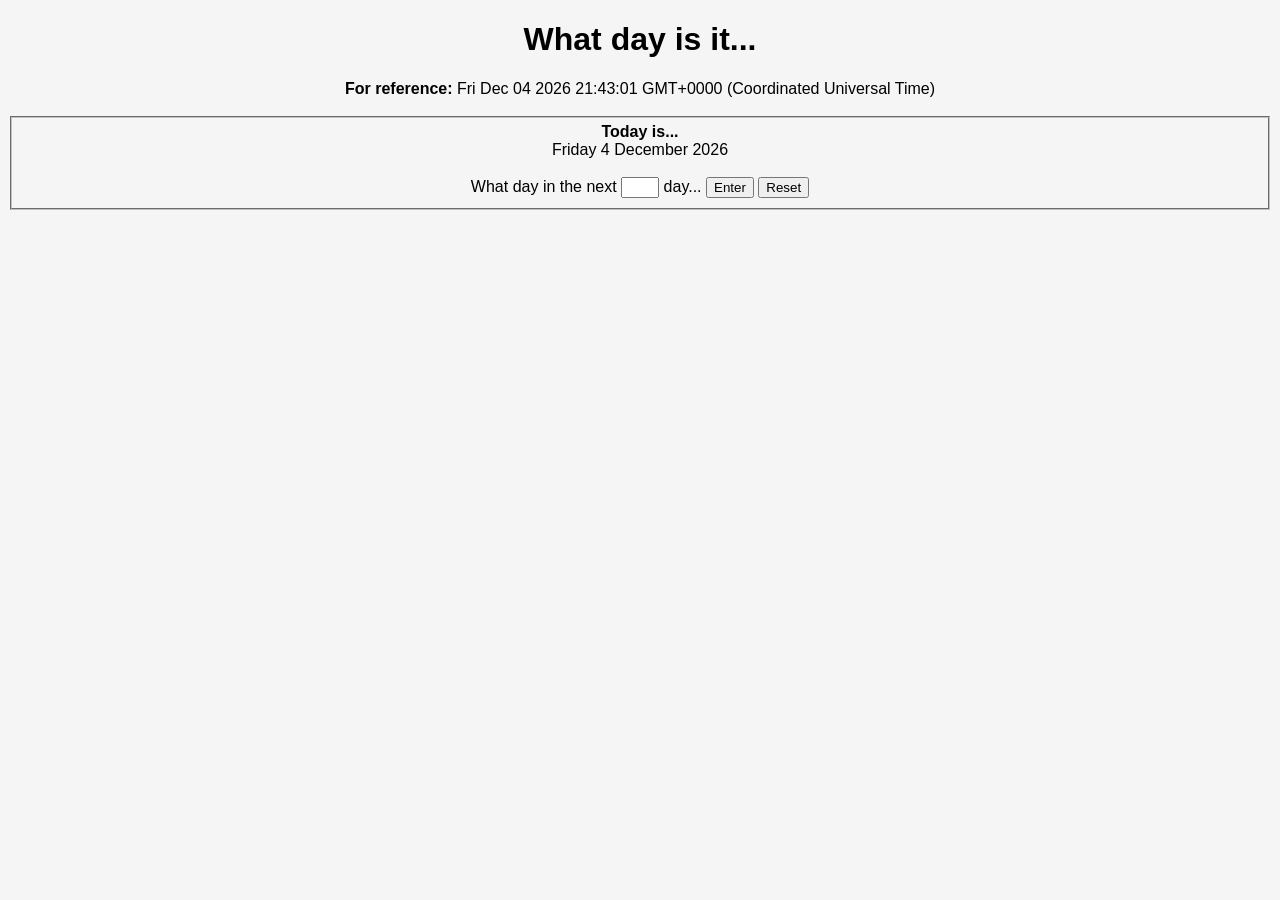
<file: dayGuesser.html>
<!DOCTYPE html>
<html lang="en">
<head>
    <meta charset="UTF-8">
    <meta name="viewport" content="width=device-width, initial-scale=1.0">
    <link rel="stylesheet" href="style.css">
    <title>Guess Day</title>
    <style>
        input {
            width: 30px;
        }
    </style>
</head>
<body>
    <center>
        <h1>What day is it...</h1>
        <span><b>For reference:</b></span>        
        <span id="fullDate"></span>

        <br><br>


        <div class="content">
            <fieldset>
                <span><b>Today is...</b></span> <br>
                <span id="currentDateTxt"></span>

                <br><br>

                <span>What day in the next</span>
                <input type="number" id="dayInp">
                <span>day...</span>
                <button id="btn">Enter</button>
                <button id="rst">Reset</button>
            </fieldset>
            
        </div>
    </center>
</body>
</html>
<script>
    //Variable Lists
    const FULL_DATE = document.getElementById("fullDate");
    const CURRENT_DATE_TXT = document.getElementById("currentDateTxt");
    const DAY_INPUT = document.getElementById("dayInp");
    let GIVEN_DAY = 0;

    //Functionz
    function ShowFutureDay(dayIn){
        const FUTURE_DATE = new Date();
        FUTURE_DATE.setDate(FUTURE_DATE.getDate() + dayIn);

        CURRENT_DATE_TXT.textContent = FUTURE_DATE.toLocaleDateString("en-GB", {
                            weekday: "long",
                            day: "numeric",
                            month: "long",
                            year: "numeric"
        });    
    }
    
    //COD3
    setInterval(() => {
        FULL_DATE.textContent = new Date();
    },1000);

    ShowFutureDay(GIVEN_DAY);

    document.getElementById("btn").addEventListener("click", () => {
        console.log("Button was clicked");
        let GIVEN_DAY = DAY_INPUT.value;
        ShowFutureDay(Number(GIVEN_DAY));
    });

    document.getElementById("rst").addEventListener("click", () => {
        ShowFutureDay(0);
        DAY_INPUT.value = "";
    });
</script>
</file>
<file: style.css>
body {
    background-color: whitesmoke;
    font-family: "Slackey", sans-serif;
} 

.header {
    font-size: 30px;
    font-style: normal;
}

#header {
    display: inline-block;
    animation: bounce 1s infinite;
}

@keyframes bounce {
    0%, 100% {
        transform: translateY(0);
    }

    50% {
        transform: translateY(-15px);
    }
}

.gridbox {
    display: grid;
    grid-template-columns: repeat(3, 1fr);
    gap: 10px;
}

.box {
    text-align: center;
    width: 400px;
    height: 230px;
    padding: 10px;
    box-shadow: 2px 2px 20px black;
    margin: auto;
    border-radius: 20px;
}

.box img {
    width: 300px;
    height: 100px;
    object-fit: cover;
    border-radius: 20px;
}
</file>
